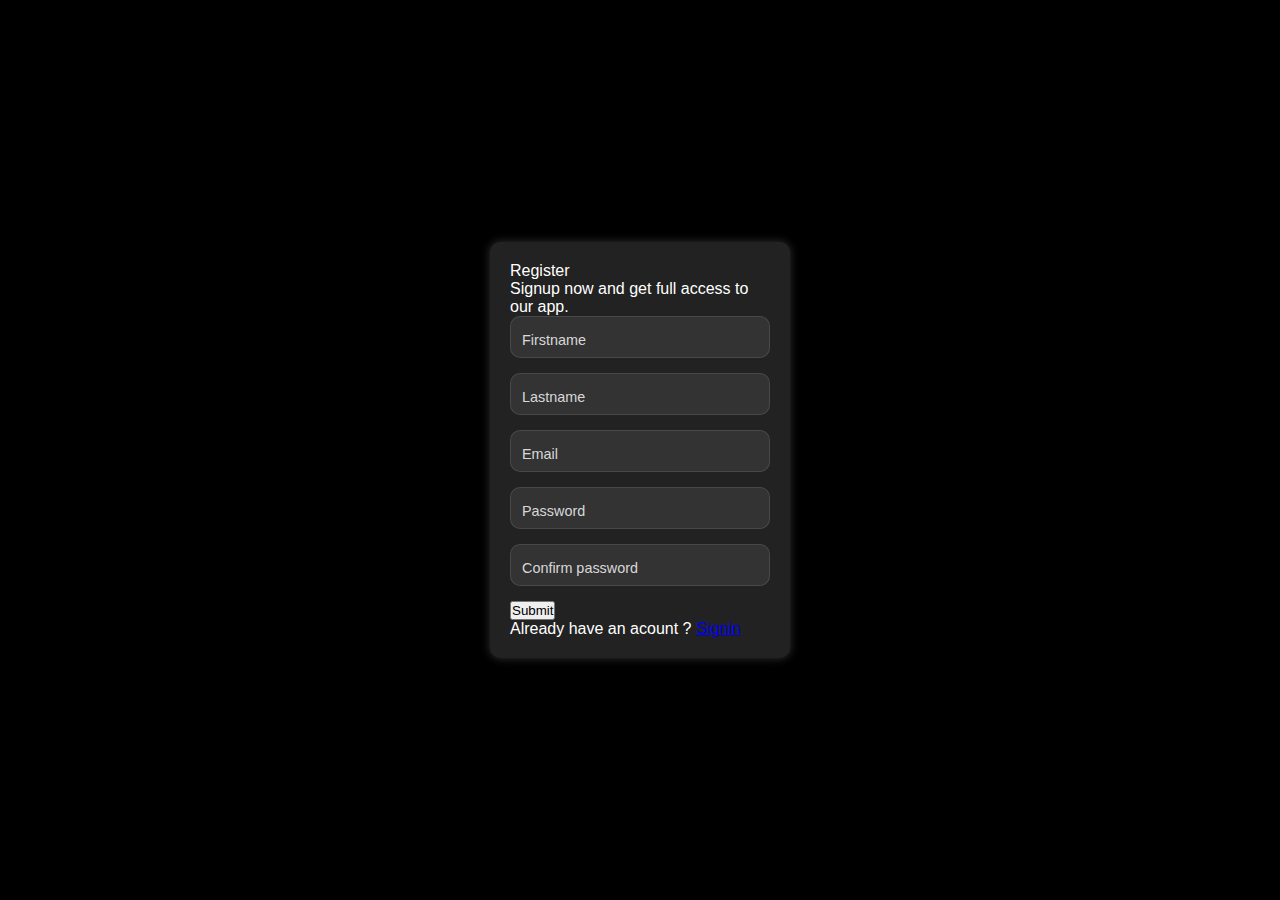
<file: user-login.html>
<!DOCTYPE html>
<html lang="en">
<head>
    <meta charset="UTF-8">
    <meta name="viewport" content="width=device-width, initial-scale=1.0">
    <title>Document</title>
    <link rel="stylesheet" href="user-login.css">
</head>
<body>
  
<form class="form">
    <p class="title">Register </p>
    <p class="message">Signup now and get full access to our app. </p>
        <div class="flex">
        <label>
            <input class="input" type="text" placeholder="" required="">
            <span>Firstname</span>
        </label>

        <label>
            <input class="input" type="text" placeholder="" required="">
            <span>Lastname</span>
        </label>
    </div>  
            
    <label>
        <input class="input" type="email" placeholder="" required="">
        <span>Email</span>
    </label> 
        
    <label>
        <input class="input" type="password" placeholder="" required="">
        <span>Password</span>
    </label>
    <label>
        <input class="input" type="password" placeholder="" required="">
        <span>Confirm password</span>
    </label>
    <button class="submit">Submit</button>
    <p class="signin">Already have an acount ? <a href="index.html">Signin</a> </p>
</form>
</body>
</html>
</file>
<file: user-login.css>
/* Global Reset */
* {
    margin: 0;
    padding: 0;
    box-sizing: border-box;
    font-family: Arial, sans-serif;
}

/* Centering the Form */
body {
    display: flex;
    justify-content: center;
    align-items: center;
    height: 100vh;
    background-color: #000;
    color: #fff;
}

/* Form Styling */
.form {
    background: #222;
    padding: 20px;
    border-radius: 10px;
    box-shadow: 0px 0px 10px rgba(255, 255, 255, 0.2);
    width: 300px;
}

/* Label Styling */
.form label {
    position: relative;
    width: 100%;
    display: flex;
    flex-direction: column;
    gap: 10px; /* Adds spacing between input fields */
    margin-bottom: 15px;
}


.form label .input {
    background-color: #333;
    color: #fff;
    width: 100%;
    padding: 16px 10px 6px 10px;
    outline: 0;
    border: 1px solid rgba(105, 105, 105, 0.4);
    border-radius: 10px;
    font-size: medium;
}


.form label .input + span {
    position: absolute;
    left: 12px;
    top: 16px;
    font-size: 0.9em;
    transition: 0.3s ease;
    color: rgba(255, 255, 255, 0.821);
}

.form label .input:placeholder-shown + span {
    top: 16px;
    font-size: 0.9em;
}

.form label .input:focus + span,
.form label .input:valid + span {
    top: 6px;
    font-size: 0.75em;
    font-weight: 600;
    color: #a22dfc;
}
</file>
